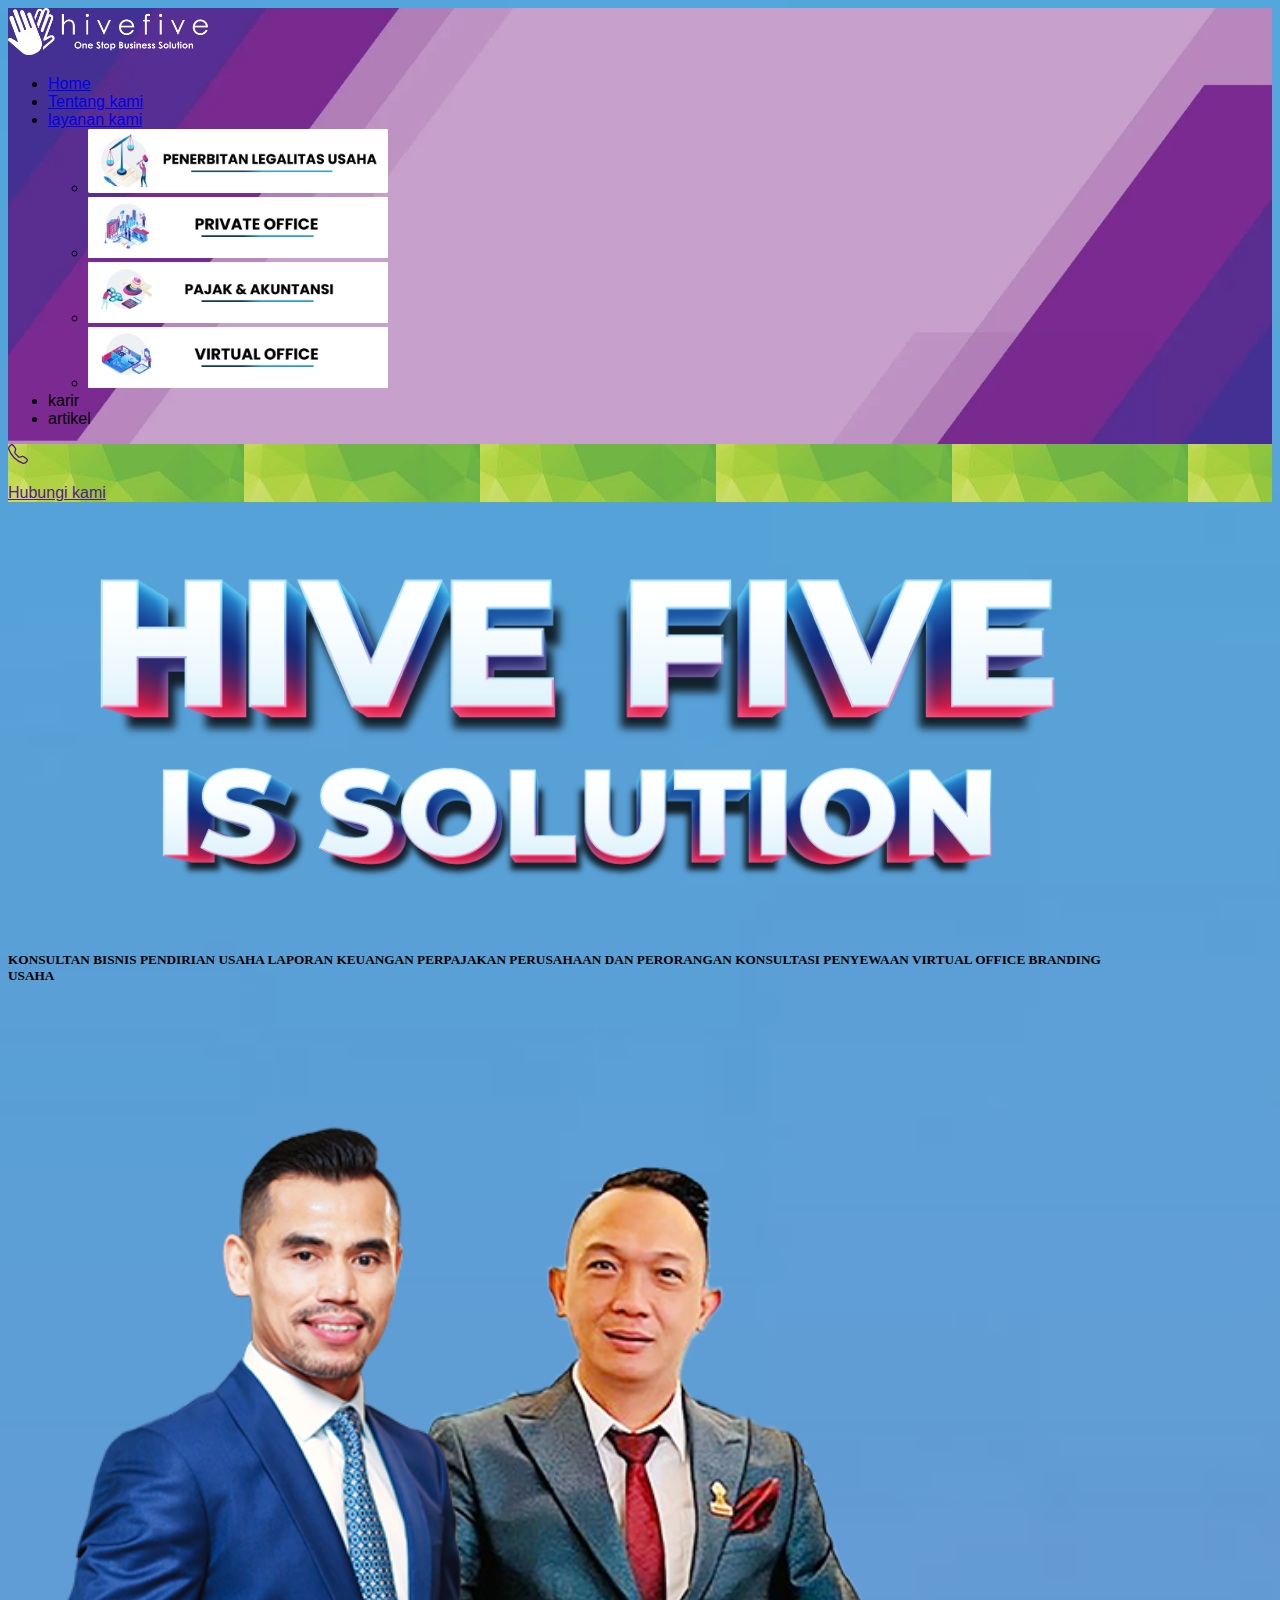
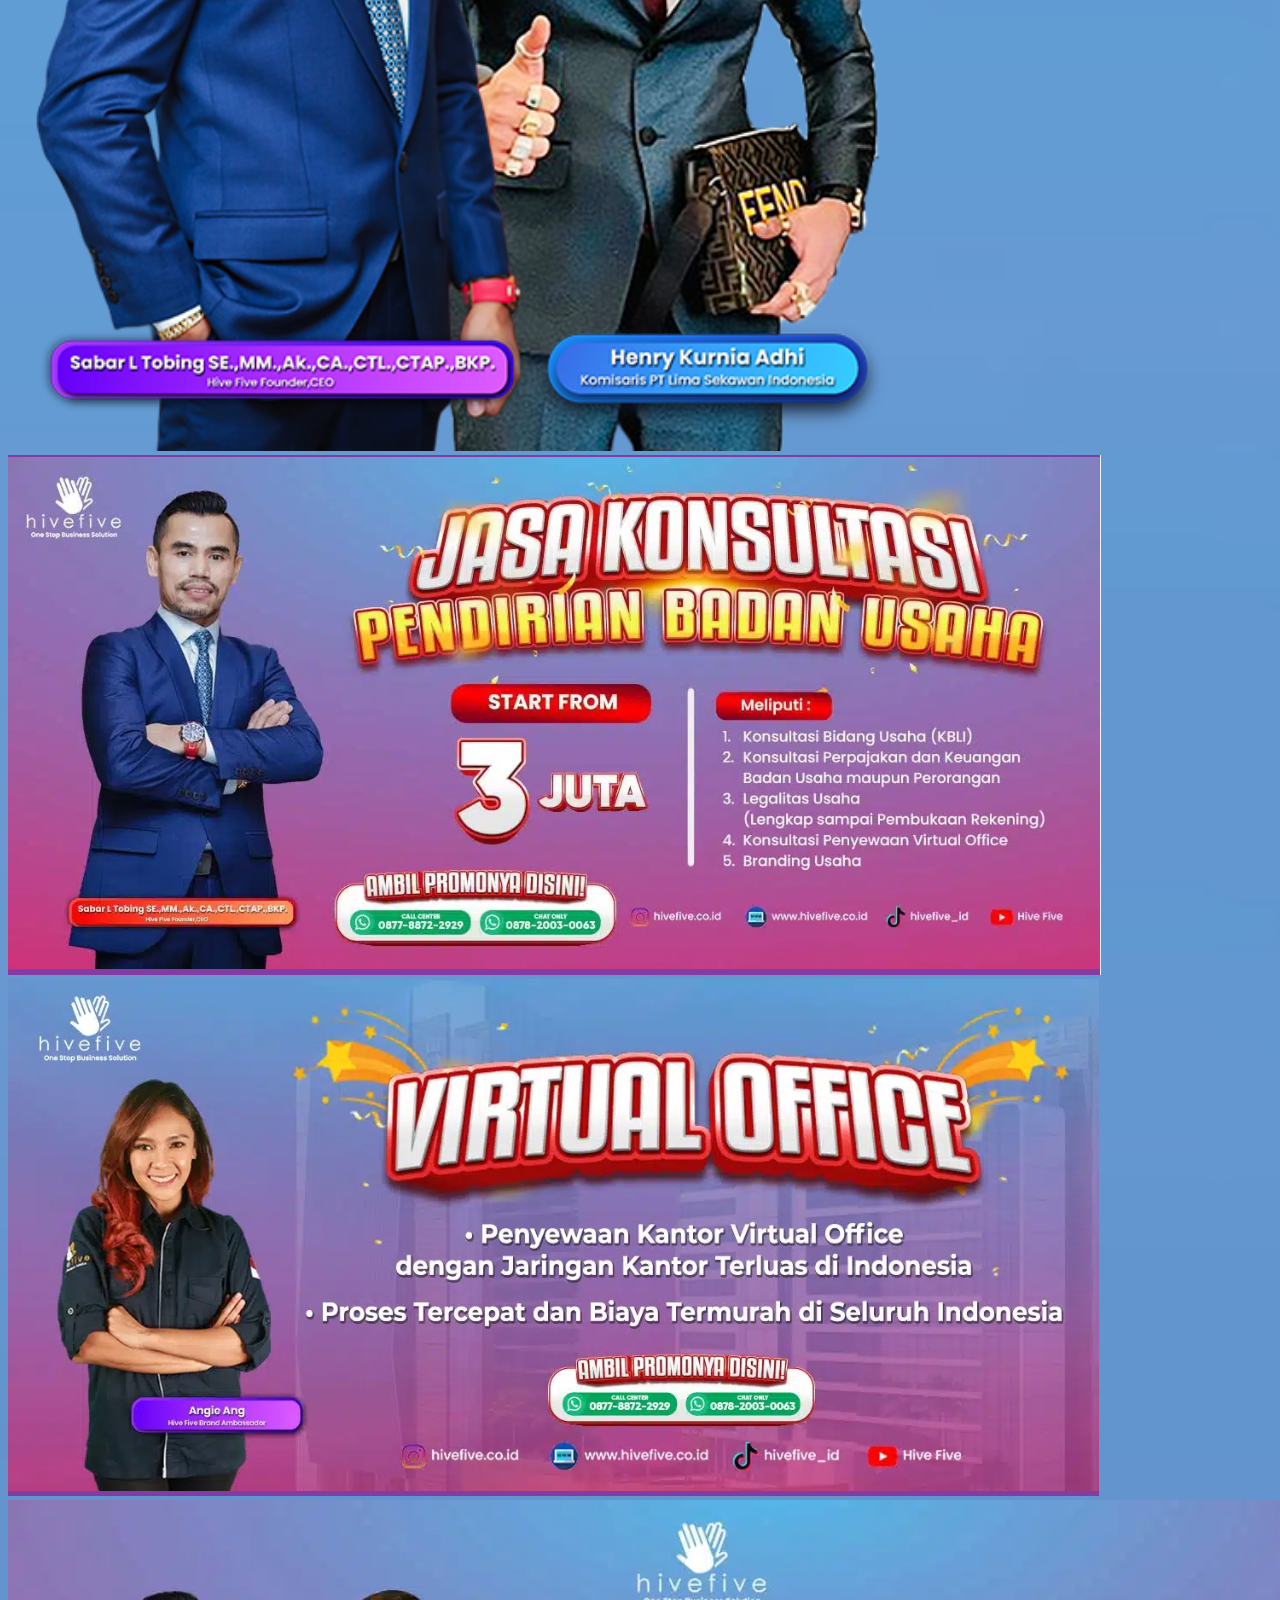
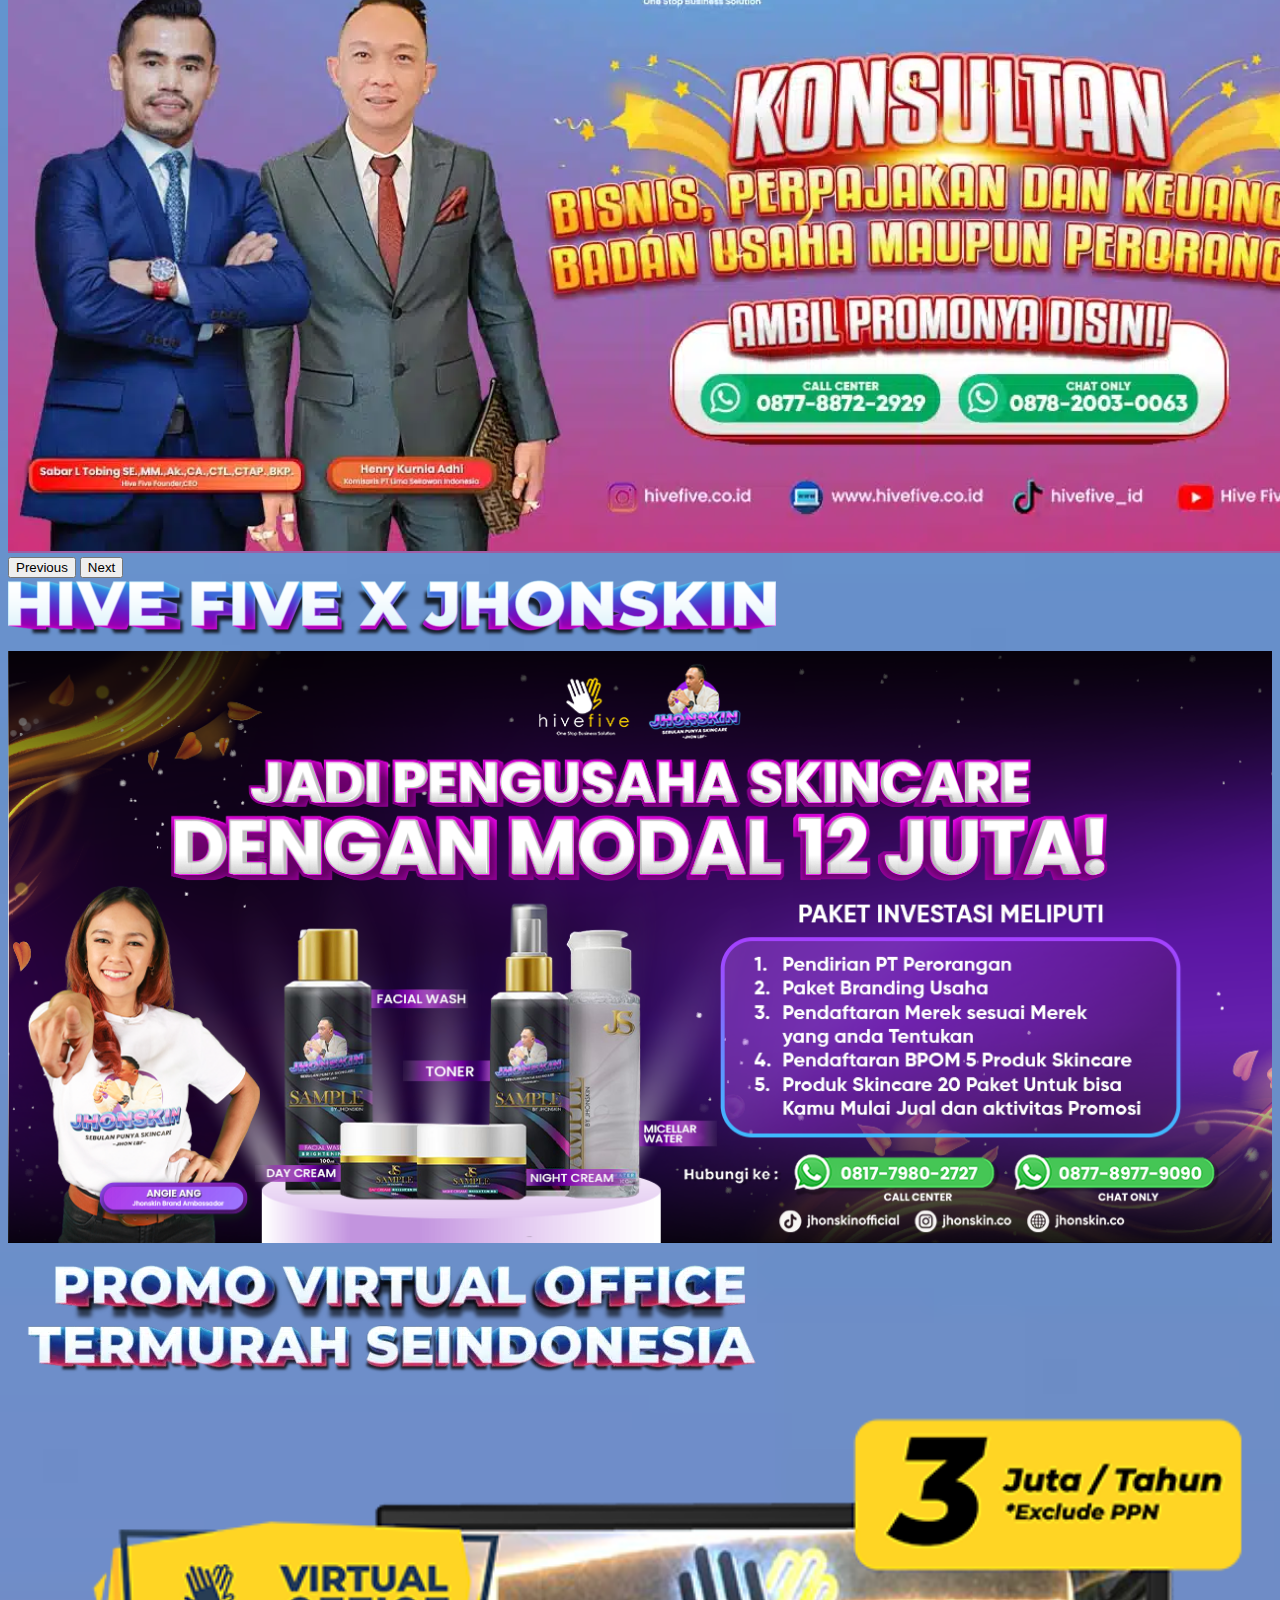
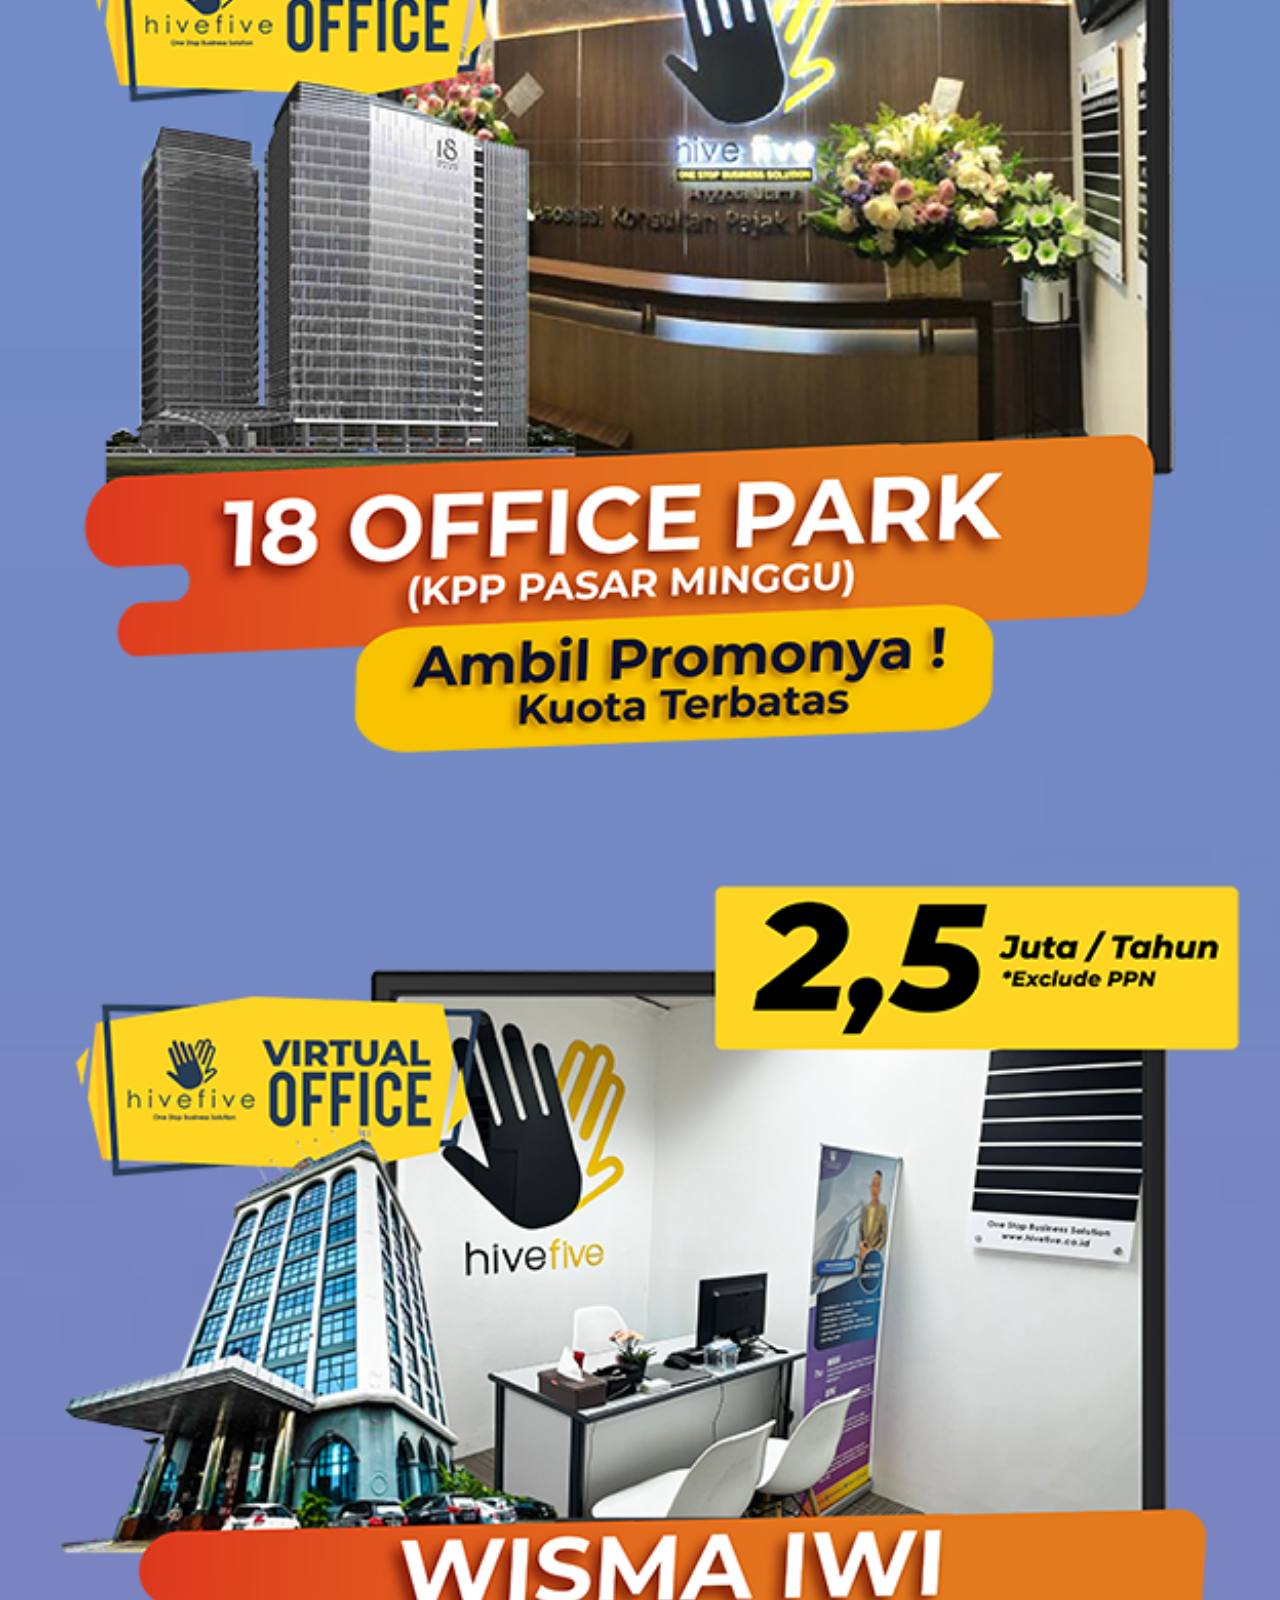
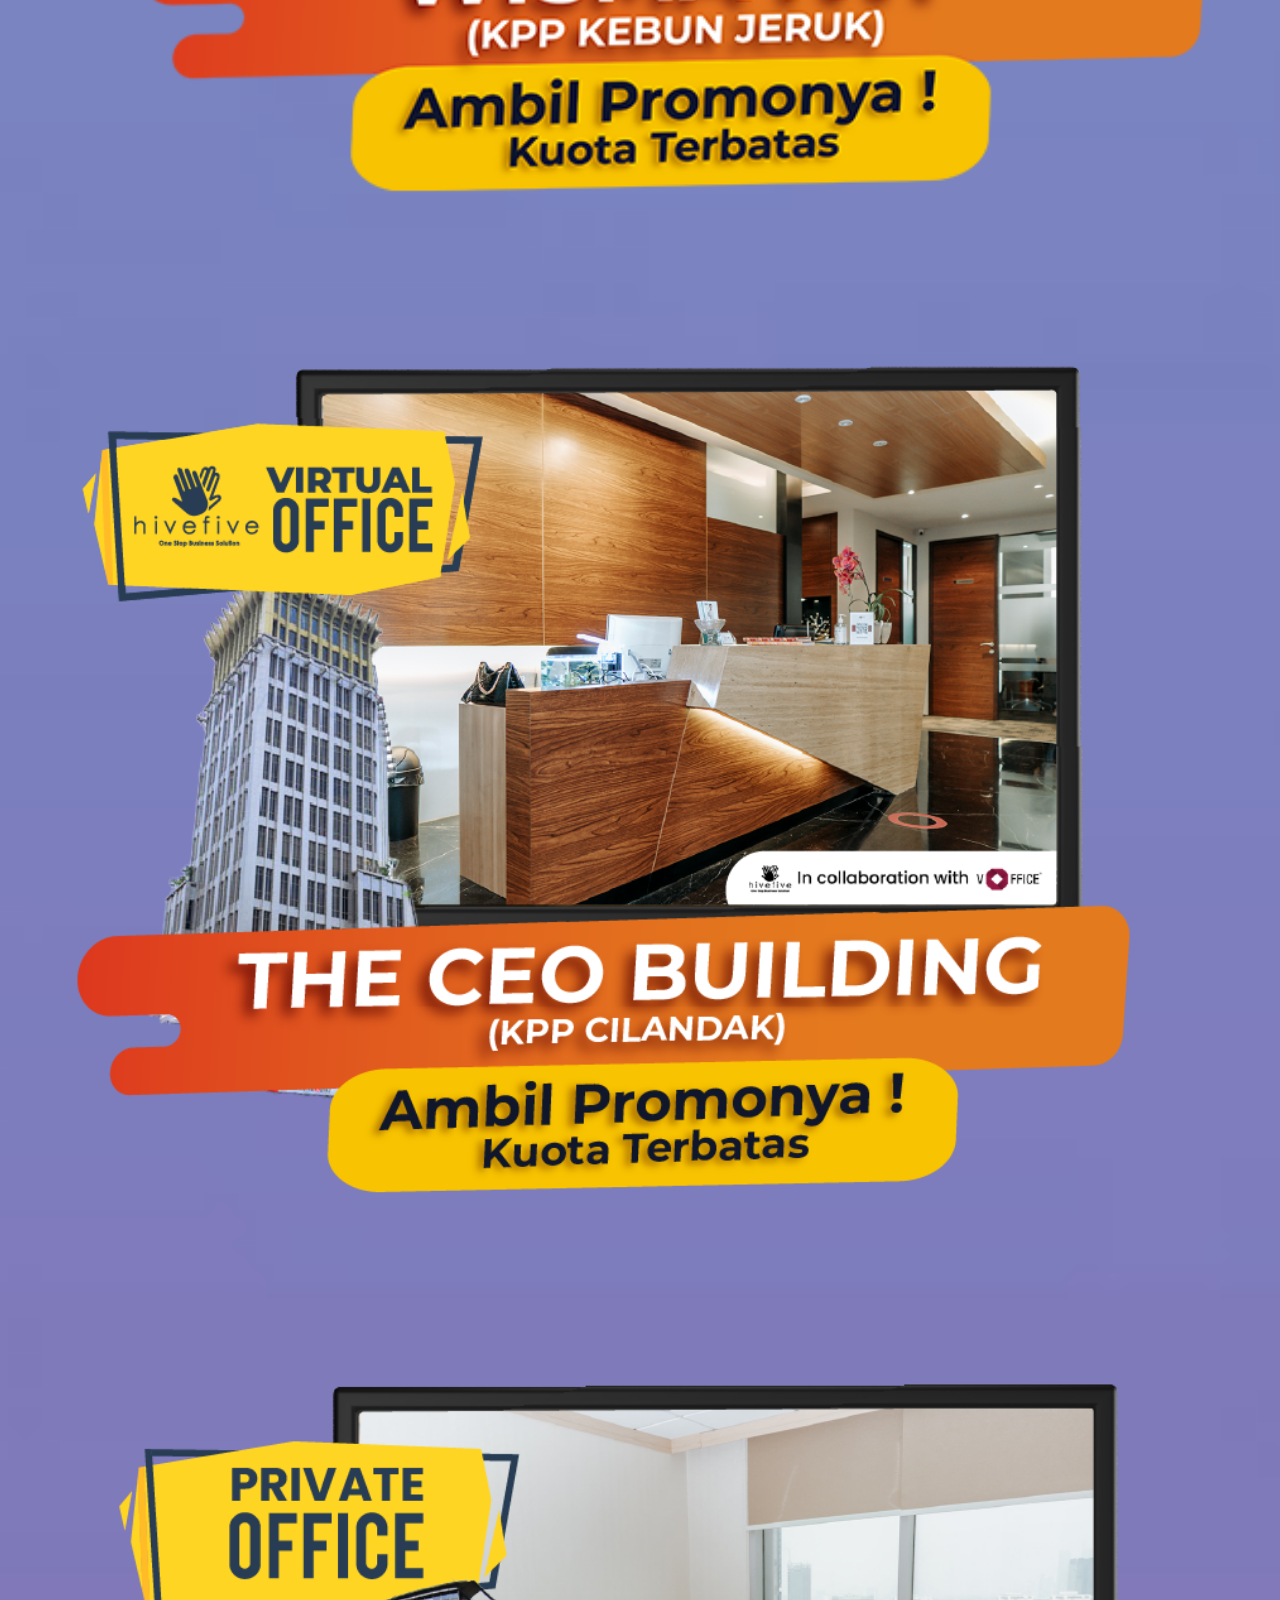
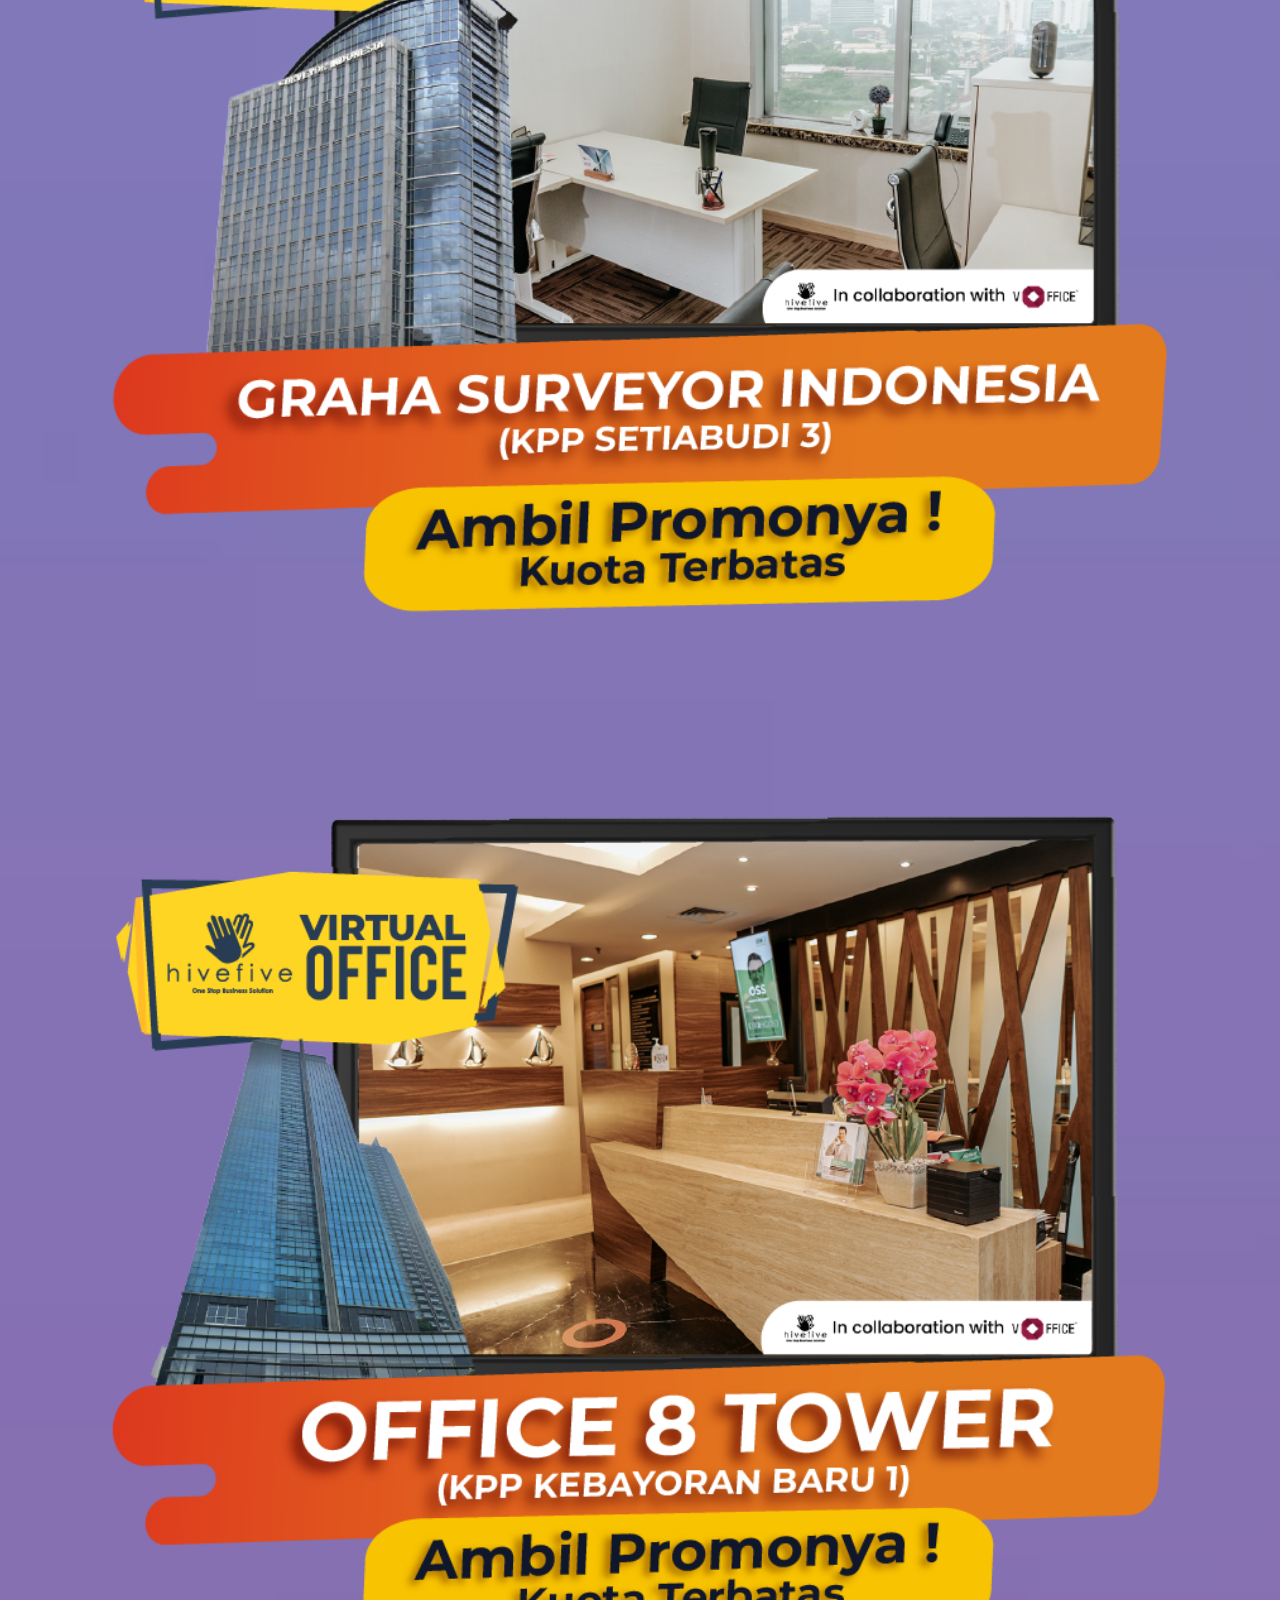
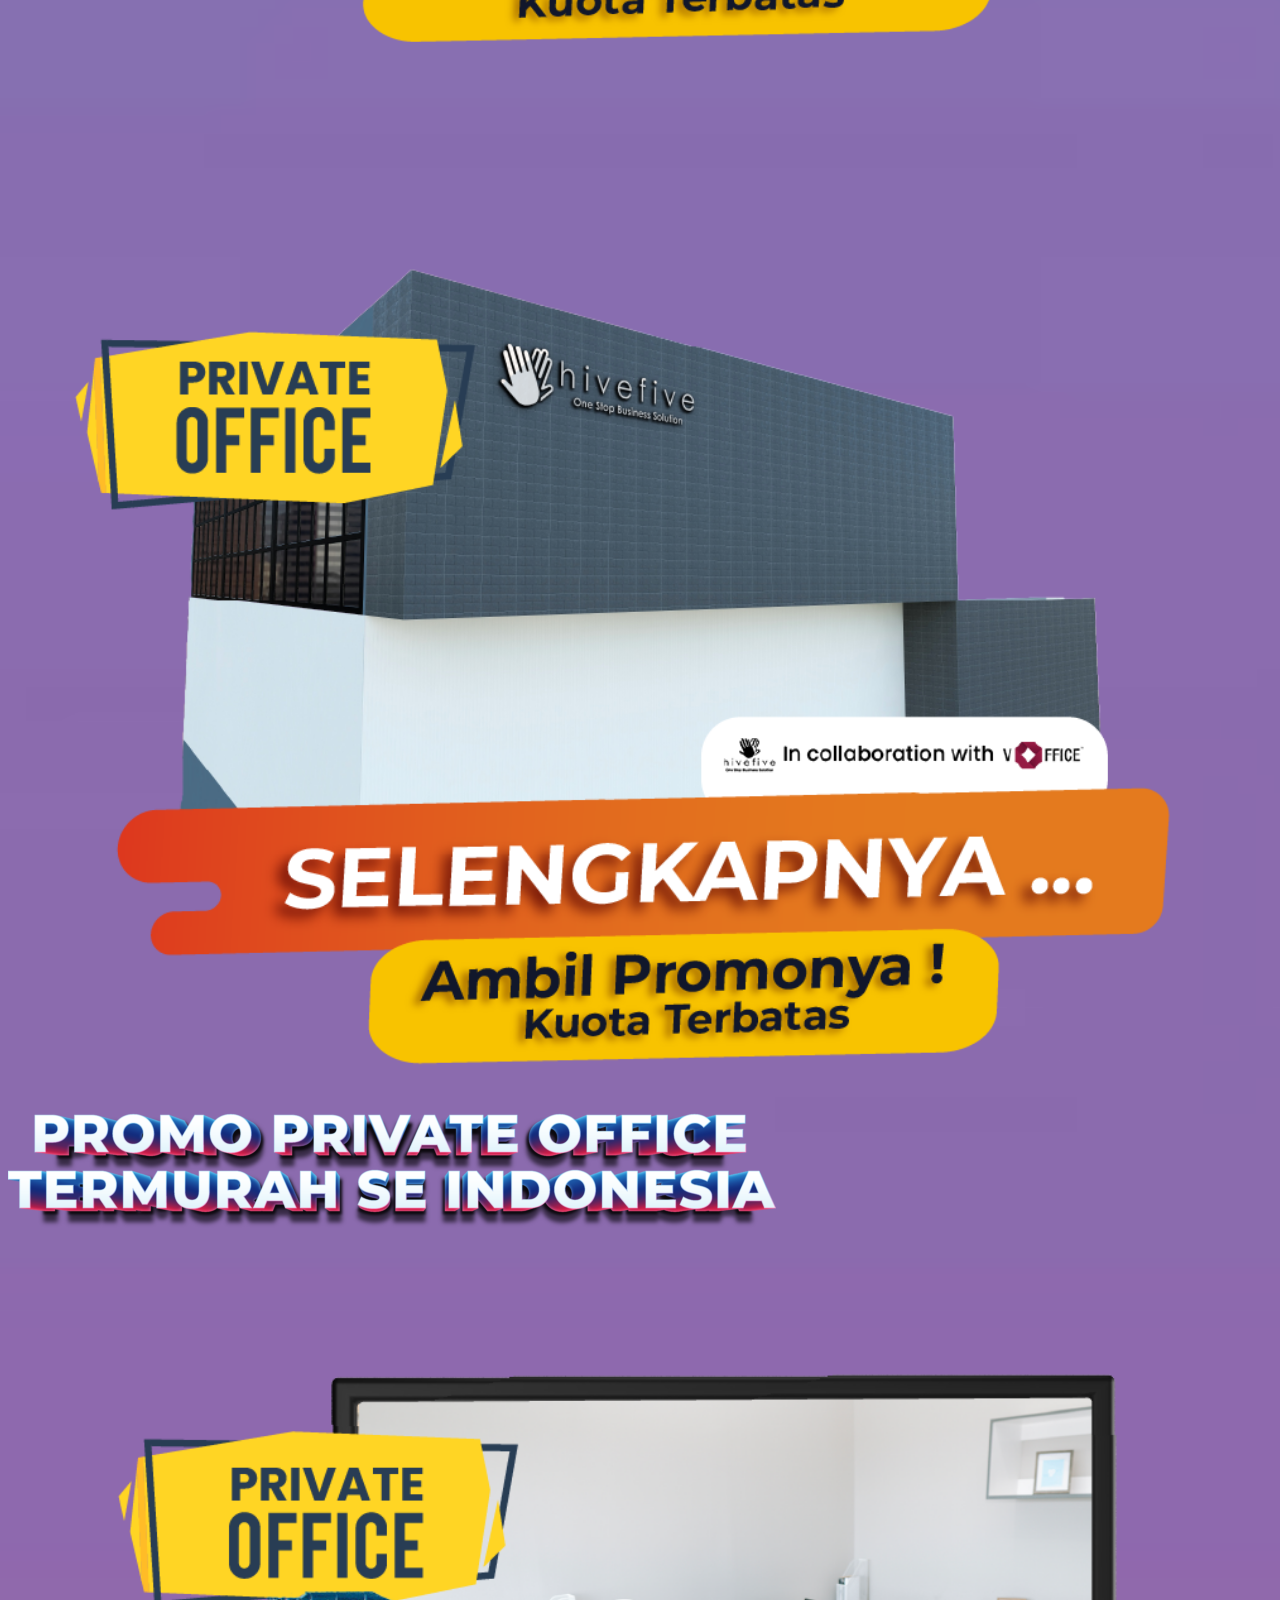
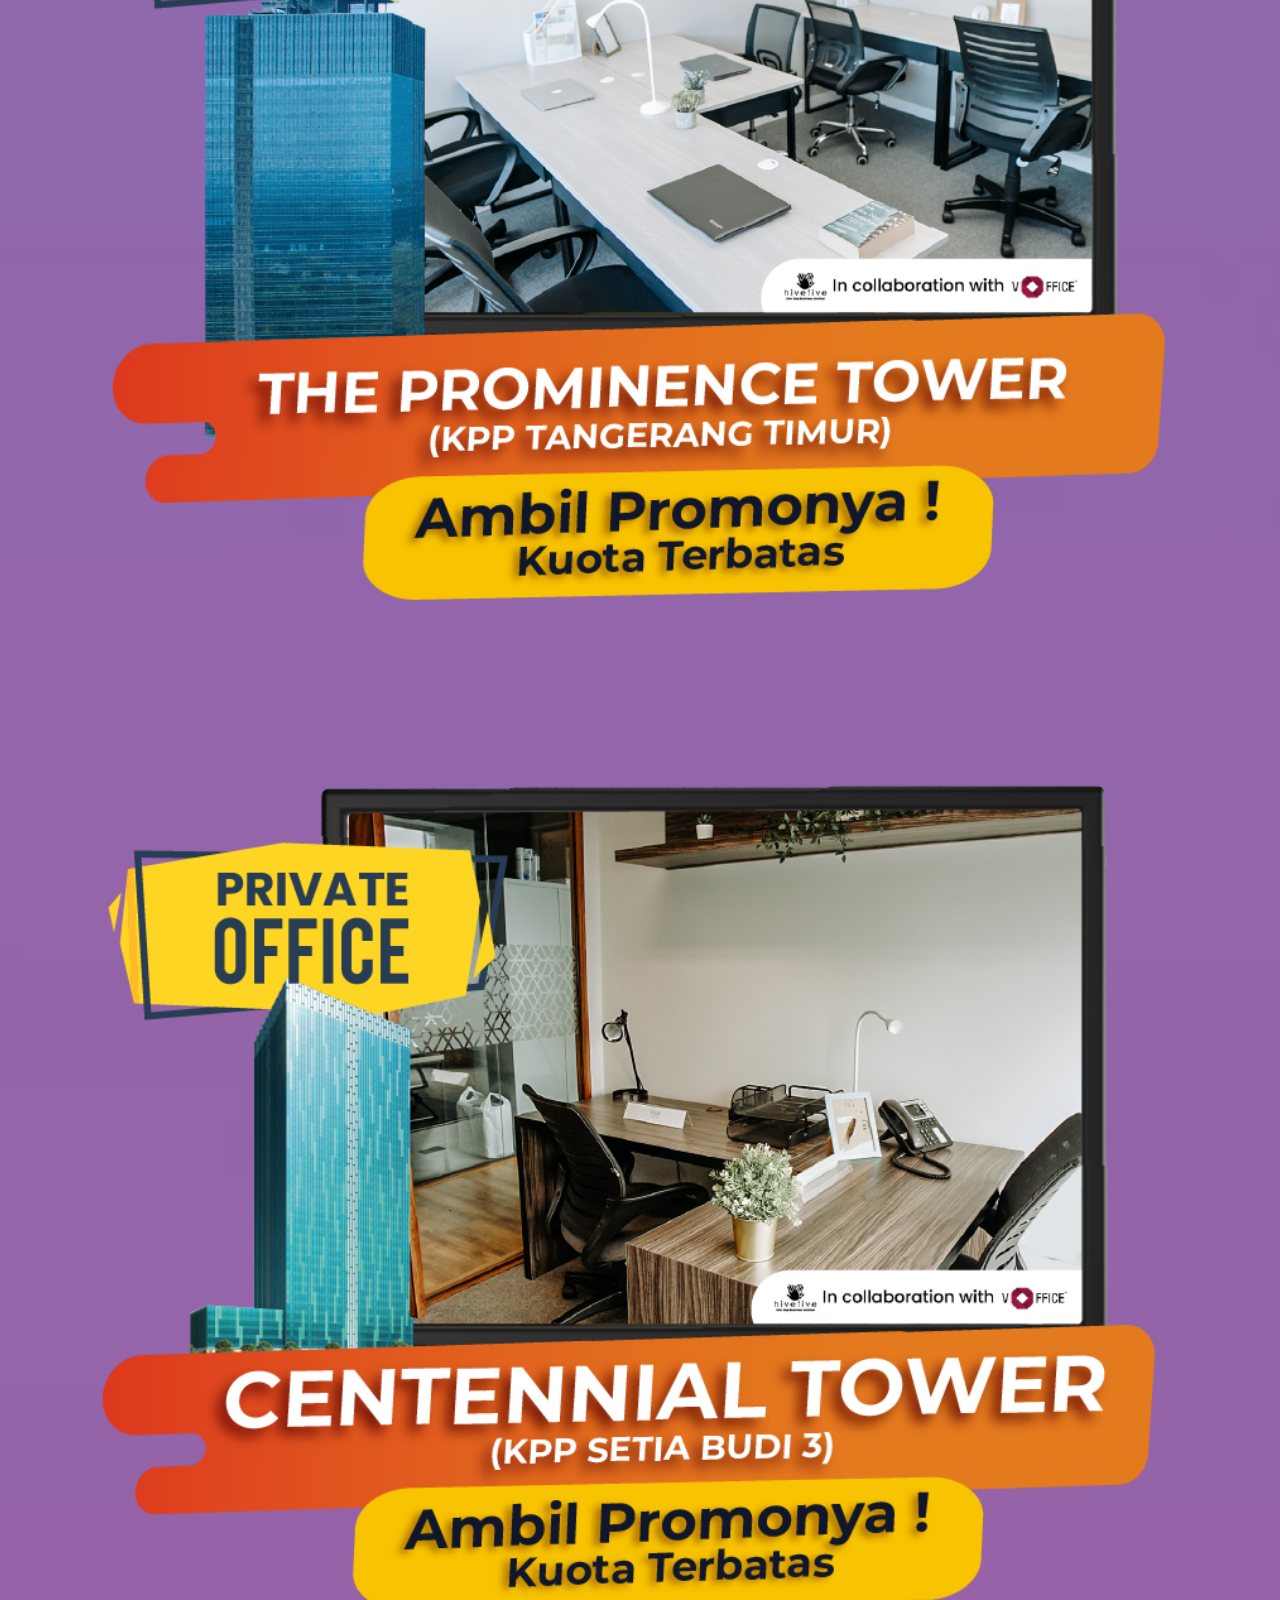
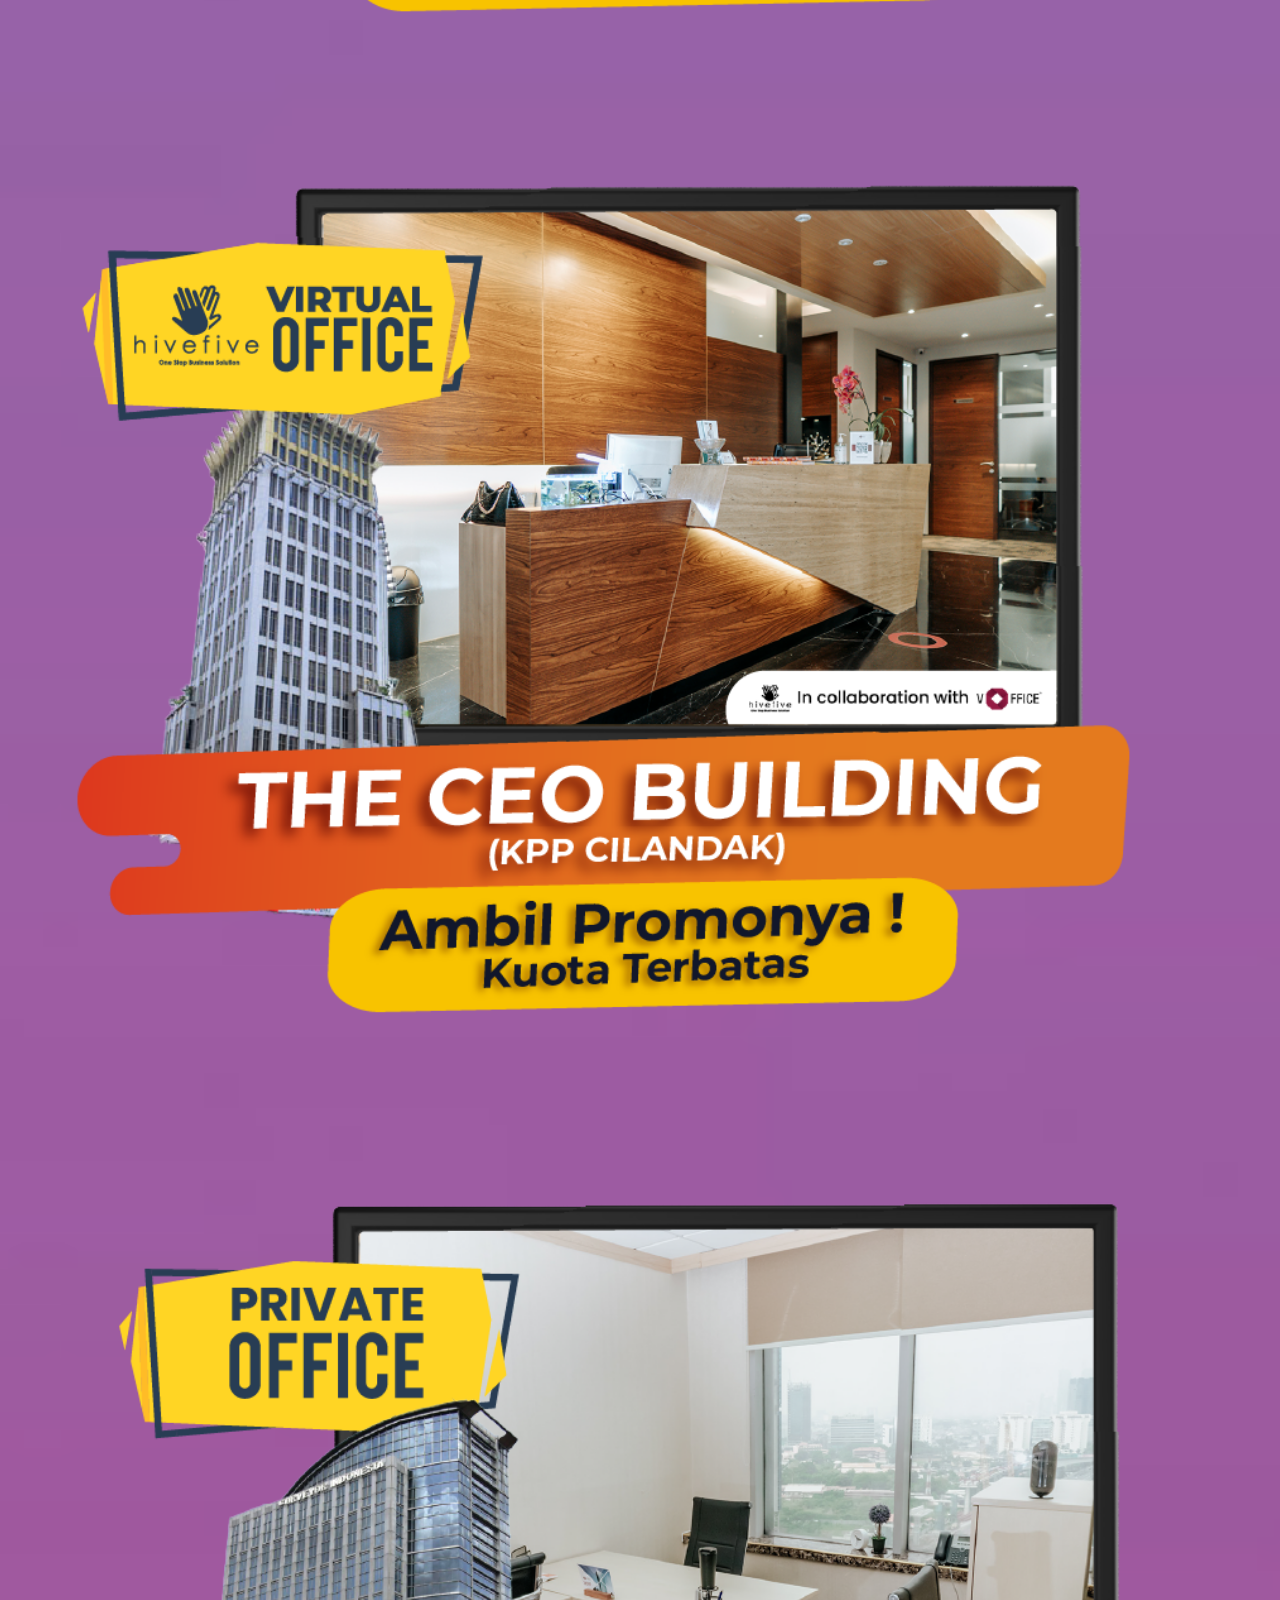
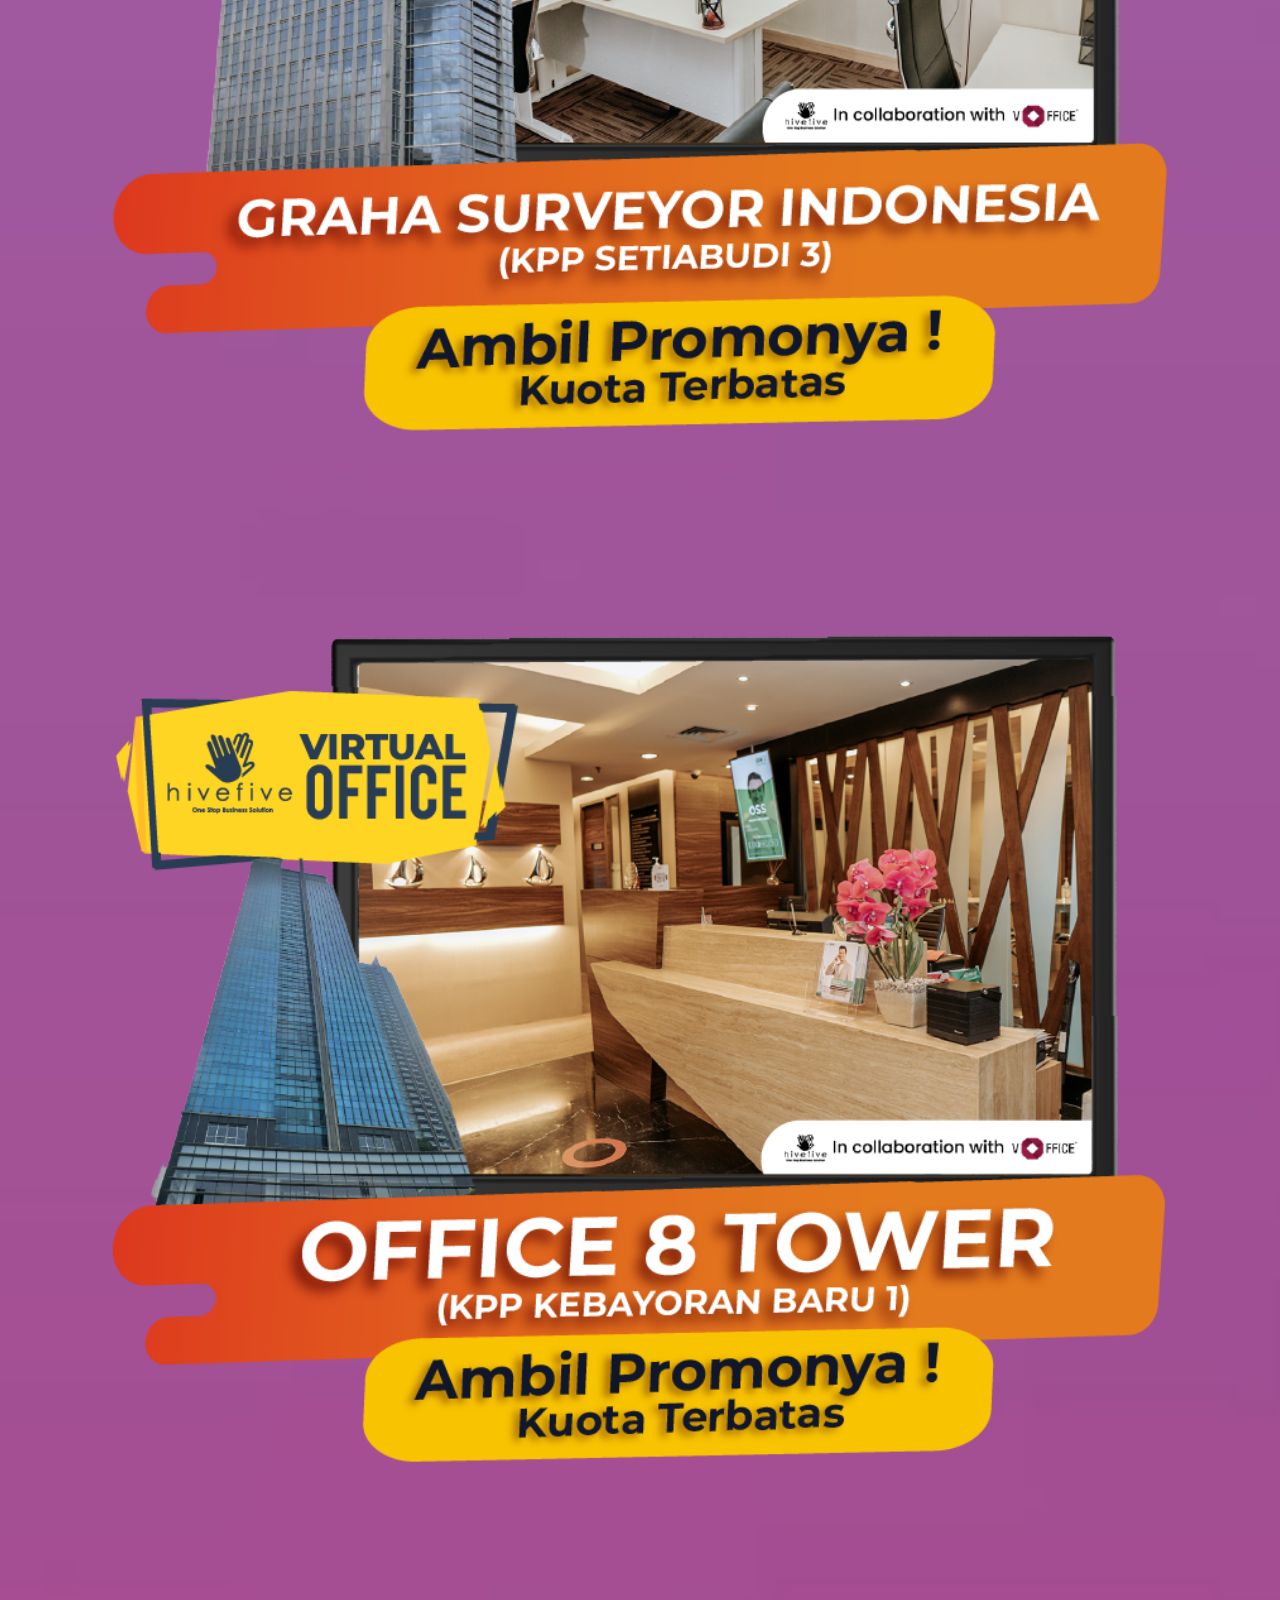
<file: index.html>
<!DOCTYPE html>
<html lang="en">
  <head>
    <meta charset="UTF-8" />
    <meta http-equiv="X-UA-Compatible" content="IE=edge" />
    <meta name="viewport" content="width=device-width, initial-scale=1.0" />
    <link href="https://cdn.jsdelivr.net/npm/bootstrap@5.2.3/dist/css/bootstrap.min.css" rel="stylesheet" integrity="sha384-rbsA2VBKQhggwzxH7pPCaAqO46MgnOM80zW1RWuH61DGLwZJEdK2Kadq2F9CUG65" crossorigin="anonymous" />
    <link rel="stylesheet" href="css/style.css">
    <link rel="stylesheet" href="https://cdn.jsdelivr.net/npm/bootstrap-icons@1.10.2/font/bootstrap-icons.css">
    <title>hivefive</title>
  </head>
  <body>
    <!-- header -->
    <header>
      <nav class="navbar navbar-expand-lg bg-dark fixed-top">
        <div class="container">
          <a class="navbar-brand" href="#"><img src="image/LOGO-PUTIH-HIVE-FIVE-HORIZONTAL@4x-1536x362.png.webp" alt="" width="200px" /></a>
          <div class="collapse navbar-collapse" id="navbarNav">
            <ul class="navbar-nav mx-auto fw-bold" style="stroke: 10px;">
              <li class="nav-item">
                <a class="nav-link active text-white" aria-current="page" href="#">Home</a>
              </li>
              <li class="nav-item">
                <a class="nav-link text-white" href="tentangKami.html">Tentang kami</a>
              </li>
              <li class="nav-item dropdown">
                <a class="nav-link dropdown-toggle text-white" href="#" role="button" data-bs-toggle="dropdown" aria-expanded="false"> layanan kami </a>
                <ul class="dropdown-menu bg-transparent border-0" style="width: 300px">
                  <li>
                    <a href="">
                      <img src="image/penerbitan-1-1536x329.png.webp" alt="" style="width: 100%" />
                    </a>
                  </li>
                  <li>
                    <a href="">
                      <img src="image/private-1-1536x312.png.webp" alt="" style="width: 100%" />
                    </a>
                  </li>
                  <li>
                    <a href="">
                      <img src="image/tax-1-1536x312.png.webp" alt="" style="width: 100%" />
                    </a>
                  </li>
                  <li>
                    <a href="">
                      <img src="image/virtual-1-1536x312.png.webp" alt="" style="width: 100%" />
                    </a>
                  </li>
                </ul>
              </li>
              <li class="nav-item">
                <a class="nav-link text-white">karir</a>
              </li>
              <li class="nav-item">
                <a class="nav-link text-white">artikel</a>
              </li>
            </ul>
        </div>
        <div class="rounded pill d-flex text-dark p-1" style="background-image:url(image/865905b10da4cc39153071d8b2123c1a--green-wallpaper-warna.jpg) ;">
          <a class="d-flex text-white" href="">
            <svg class="p-1" xmlns="http://www.w3.org/2000/svg" width="20" height="20" fill="currentColor" class="bi bi-telephone" viewBox="0 0 16 16">
              <path d="M3.654 1.328a.678.678 0 0 0-1.015-.063L1.605 2.3c-.483.484-.661 1.169-.45 1.77a17.568 17.568 0 0 0 4.168 6.608 17.569 17.569 0 0 0 6.608 4.168c.601.211 1.286.033 1.77-.45l1.034-1.034a.678.678 0 0 0-.063-1.015l-2.307-1.794a.678.678 0 0 0-.58-.122l-2.19.547a1.745 1.745 0 0 1-1.657-.459L5.482 8.062a1.745 1.745 0 0 1-.46-1.657l.548-2.19a.678.678 0 0 0-.122-.58L3.654 1.328zM1.884.511a1.745 1.745 0 0 1 2.612.163L6.29 2.98c.329.423.445.974.315 1.494l-.547 2.19a.678.678 0 0 0 .178.643l2.457 2.457a.678.678 0 0 0 .644.178l2.189-.547a1.745 1.745 0 0 1 1.494.315l2.306 1.794c.829.645.905 1.87.163 2.611l-1.034 1.034c-.74.74-1.846 1.065-2.877.702a18.634 18.634 0 0 1-7.01-4.42 18.634 18.634 0 0 1-4.42-7.009c-.362-1.03-.037-2.137.703-2.877L1.885.511z"/></svg>
             <p class="m-0 px-1">Hubungi kami</p>
          </a>  
        </div>
      </nav>
    </header>

    <section class="brand">
        <div class="conteiner pt-5">
            <div class="row m-auto pt-5 " style="width: 90%;">
                <div class="col-6 m-auto">
                    <img src="image/Hive-Five-Solution.png" alt="" width="100%">
                    <h5 class="fw-bold text-center text-white">KONSULTAN BISNIS PENDIRIAN USAHA
                        LAPORAN KEUANGAN PERPAJAKAN PERUSAHAAN DAN PERORANGAN
                        KONSULTASI PENYEWAAN VIRTUAL OFFICE
                        BRANDING USAHA</h5>
                </div>
                <div class="col-6 p-0">
                    <img src="image/bababash.png" alt="" width="80%">
                </div>
            </div>
        </div>
    </section>

    <section>
      <div class="container">
        <div class="row">
          <div class="col">
            <div id="carouselExampleControls" class="carousel slide" data-bs-ride="carousel">
              <div class="carousel-inner">
                <div class="carousel-item active" data-bs-interval="2000">
                  <img src="image/Screenshot_1.png" class="d-block w-100" alt="...">
                </div>
                <div class="carousel-item" data-bs-interval="2000">
                  <img src="image/Screenshot_2.png" class="d-block w-100" alt="...">
                </div>
                <div class="carousel-item" data-bs-interval="2000">
                  <img src="image/Screenshot_3.png" class="d-block w-100" alt="...">
                </div>
              </div>
              <button class="carousel-control-prev" type="button" data-bs-target="#carouselExampleControls" data-bs-slide="prev">
                <span class="carousel-control-prev-icon" aria-hidden="true"></span>
                <span class="visually-hidden">Previous</span>
              </button>
              <button class="carousel-control-next" type="button" data-bs-target="#carouselExampleControls" data-bs-slide="next">
                <span class="carousel-control-next-icon" aria-hidden="true"></span>
                <span class="visually-hidden">Next</span>
              </button>
            </div>
          </div>
        </div>
      </div>
    </section>

    <section>
        <div class="container mt-5">
            <div class="row text-center">
                <div class="col">
                    <img src="image/Asset-2-768x69.png" alt="">
                </div>
                <div class="col-12 mt-3">
                    <img src="image/WEB-X-HIVEFIVE.png" alt="" width="100%">
                </div>
            </div>
        </div>
    </section>

    <section>
        <div class="container ">
            <div class="row text-center my-5">
                <div class="col">
                    <img src="image/judul-768x137.png.webp" alt="">
                </div>
            </div>
            <div id="gambar" class="row text-center">
                <div class="col-4"><a href=""><img src="image/1.png" alt="" width="100%"></a></div>
                <div class="col-4"><a href=""><img src="image/2.png" alt="" width="100%"></a></div>
                <div class="col-4"><a href=""><img src="image/3.png" alt="" width="100%"></a></div>
                <div class="col-4"><a href=""><img src="image/4.png" alt="" width="100%"></a></div>
                <div class="col-4"><a href=""><img src="image/5.png" alt="" width="100%"></a></div>
                <div class="col-4"><a href=""><img src="image/Artboard-1-copy-5.png" alt="" width="100%"></a></div>
            </div>
            <div class="row text-center mt-5">
              <div class="col">
                <img src="image/Asset-1@4x-768x123.png" alt="">
              </div>
            </div>
            <div id="gambar" class="row text-center">
              <div class="col-4"><a href=""><img src="image/12.png" alt="" width="100%"></a></div>
              <div class="col-4"><a href=""><img src="image/13.png" alt="" width="100%"></a></div>
              <div class="col-4"><a href=""><img src="image/14.png" alt="" width="100%"></a></div>
              <div class="col-4"><a href=""><img src="image/15.png" alt="" width="100%"></a></div>
              <div class="col-4"><a href=""><img src="image/16.png" alt="" width="100%"></a></div>
              <div class="col-4"><a href=""><img src="image/17.png" alt="" width="100%"></a> </div>
          </div>
        </div>
    </section>

    <section>
      <div class="container">
        <div class="row justify-content-center my-5">
          <div class="col-3 card roun p-0 mx-2" style="width: 13rem;">
            <img src="image/WhatsApp-Image-2022-11-29-at-11.54.25.jpg.webp" class="card-img-top rounded-3" alt="..." width="245px">
            <div class="card-body text-center bg-dark text-light p-0 ">
              <p class="card-ts-6">
                <h6 class="mb-4">Konsultasi Pendirian Badan Usaha</h5>
                <p>solusi terbaik untuk anda yang akan mengurus penerbitan Legalitas Badan Usaha.</p>
              </p>
            </div>
            <div class="card foter fw-bold text-center">
              <p> START FROM <br> IDR 3.000.000*</p>
            </div>
          </div>
          <div class="col-3 card rounded-3 p-0 mx-2" style="width: 13rem;">
            <img src="image/TAX-ACCOUNTING.jpg.png" class="card-img-top rounded-3" alt="..." width="245px">
            <div class="card-body text-center bg-dark text-light p-0 ">
              <p class="card-text">
                <h6 class="mb-4">Tax & Accounting</h5>
                <p>Hive Five adalah mitra terbaik anda dalam Penyusunan Laporan Perpajakan dan Keuangan Perusahaan.</p>
              </p>
            </div>
            <div class="card foter fw-bold text-center">
              <p> START FROM <br> IDR 500.000*</p>
            </div>
          </div>
          <div class="col-3 card rounded-3 p-0 mx-2" style="width: 13rem;">
            <img src="image/WhatsApp-Image-2022-11-29-at-12.19.02.jpg.webp" class="card-img-top rounded-3" alt="..." width="245px">
            <div class="card-body text-center bg-dark text-light p-0 ">
              <p class="card-text">
                <h6 class="mb-4">Private Office</h5>
                <p>Private Office adalah ruangan kerja yang memiliki desain tertutup yang mengutamakan privasi untuk seseorang atau sebuah tim.</p>
              </p>
            </div>
            <div class="card foter fw-bold text-center">
              <p> START FROM <br> IDR 1.500.000/orang*</p>
            </div>
          </div>
          <div class="col-3 card rounded-3 p-0 mx-2" style="width: 13rem;">
            <img src="image/VIRTUAL-OFFICE.png" class="card-img-top rounded-3" alt="..." width="245px">
            <div class="card-body text-center bg-dark text-light p-0 ">
              <p class="card-text">
                <h6 class="mb-4">Virtual Office</h5>
                <p>Virtual Office adalah kantor non fisik yang dapat anda sewa sebagai alamat domisili hukum Badan Usaha yang akan anda dirikan.</p>
              </p>
            </div>
            <div class="card foter fw-bold text-center">
              <p> START FROM <br> IDR 2.000.000/Tahun*</p>
            </div>
          </div>
          <div class="col-3 card rounded-3 p-0 mx-2" style="width: 13rem;">
            <img src="image/BRANDING-USAHA.png" class="card-img-top rounded-3" alt="..." width="245px">
            <div class="card-body text-center bg-dark text-light p-0 ">
              <p class="card-text">
                <h6 class="mb-4">Branding Usaha</h5>
                <p>Hive Five melani Paket Branding Usaha dari Pembuatan Website, Company Profile, Logo, dan lain-lain</p>
              </p>
            </div>
            <div class="card foter fw-bold text-center">
              <p> START FROM <br> IDR 4.000.000*</p>
            </div>
          </div>
        </div>
      </div>
    </section>

    <footer>
      <div class="container">
        <div class="row pt-5">
          <div class="col">
            <img src="image/LOGO-PUTIH-HIVE-FIVE-HORIZONTAL@4x-1536x362.png.webp" alt="" width="350px">
          </div>
          <div class="row mt-4">
            <div class="col-4 text-white ">
              <p>
                Hive Five Merupakan Konsultasi Bisnis, Perpajakan dan Keuangan Badan Usaha Maupun Perorangan.Semua solusi Konsultasi Pendirian Usaha, Laporan Perpajakan dan Keuangan, Penyewaan Alamat Kantor, Branding Usaha Tercepat dan Termurah SE-INDONESIA.
              </p>
            </div> 
            <div class="col-4 fw-semibold text-center">
              <ul class="p-0">
                <li><a href="" class="text">Home</a></li>
                <li><a href="" class="text">Tentang Kami</a></li>
                <li><a href="" class="text">Hubungan kami</a></li>
                <li><a href="" class="text">Karir</a></li>
              </ul>
            </div>
            <div class="col-4 text-white">
              <div class="row">
                <div class="col-1">
                  <i class="bi bi-geo-alt-fill"></i>
                </div>
                <div class="col-11"><p>18 Office Park Building 21th Floor Unit C. Jl. TB Simatupang Kav. 18, Jakarta Selatan ,12520</p></div>
              </div>
              <div class="row">
                <div class="col-1">
                  <i class="bi bi-envelope-fill"></i>
                </div>
                <div class="col-11"><p>marketing@hivefive.co.id</p></div>
              </div>
              <div class="row">
                <div class="col-1">
                  <i class="bi bi-telephone-fill"></i>
                </div>
                <div class="col-11"><p>(+62) 877 8977 9090
                </p></div>
              </div>
              <div class="row m-3 ">
                <div class="col-2 rounded-circle ">
                  <svg xmlns="http://www.w3.org/2000/svg" width="34" height="34" fill="currentColor" class="bi bi-facebook" viewBox="0 0 16 16">
                    <path d="M16 8.049c0-4.446-3.582-8.05-8-8.05C3.58 0-.002 3.603-.002 8.05c0 4.017 2.926 7.347 6.75 7.951v-5.625h-2.03V8.05H6.75V6.275c0-2.017 1.195-3.131 3.022-3.131.876 0 1.791.157 1.791.157v1.98h-1.009c-.993 0-1.303.621-1.303 1.258v1.51h2.218l-.354 2.326H9.25V16c3.824-.604 6.75-3.934 6.75-7.951z"/>
                  </svg>
                </div>
                <div class="col-2">
                  <svg xmlns="http://www.w3.org/2000/svg" width="30" height="30" fill="currentColor" class="bi bi-tiktok" viewBox="0 0 16 16">
                    <path d="M9 0h1.98c.144.715.54 1.617 1.235 2.512C12.895 3.389 13.797 4 15 4v2c-1.753 0-3.07-.814-4-1.829V11a5 5 0 1 1-5-5v2a3 3 0 1 0 3 3V0Z"/>
                  </svg>
                </div>
                <div class="col-2">
                  <svg xmlns="http://www.w3.org/2000/svg" width="30" height="30" fill="currentColor" class="bi bi-tiktok" viewBox="0 0 16 16">
                    <path d="M8 0C5.829 0 5.556.01 4.703.048 3.85.088 3.269.222 2.76.42a3.917 3.917 0 0 0-1.417.923A3.927 3.927 0 0 0 .42 2.76C.222 3.268.087 3.85.048 4.7.01 5.555 0 5.827 0 8.001c0 2.172.01 2.444.048 3.297.04.852.174 1.433.372 1.942.205.526.478.972.923 1.417.444.445.89.719 1.416.923.51.198 1.09.333 1.942.372C5.555 15.99 5.827 16 8 16s2.444-.01 3.298-.048c.851-.04 1.434-.174 1.943-.372a3.916 3.916 0 0 0 1.416-.923c.445-.445.718-.891.923-1.417.197-.509.332-1.09.372-1.942C15.99 10.445 16 10.173 16 8s-.01-2.445-.048-3.299c-.04-.851-.175-1.433-.372-1.941a3.926 3.926 0 0 0-.923-1.417A3.911 3.911 0 0 0 13.24.42c-.51-.198-1.092-.333-1.943-.372C10.443.01 10.172 0 7.998 0h.003zm-.717 1.442h.718c2.136 0 2.389.007 3.232.046.78.035 1.204.166 1.486.275.373.145.64.319.92.599.28.28.453.546.598.92.11.281.24.705.275 1.485.039.843.047 1.096.047 3.231s-.008 2.389-.047 3.232c-.035.78-.166 1.203-.275 1.485a2.47 2.47 0 0 1-.599.919c-.28.28-.546.453-.92.598-.28.11-.704.24-1.485.276-.843.038-1.096.047-3.232.047s-2.39-.009-3.233-.047c-.78-.036-1.203-.166-1.485-.276a2.478 2.478 0 0 1-.92-.598 2.48 2.48 0 0 1-.6-.92c-.109-.281-.24-.705-.275-1.485-.038-.843-.046-1.096-.046-3.233 0-2.136.008-2.388.046-3.231.036-.78.166-1.204.276-1.486.145-.373.319-.64.599-.92.28-.28.546-.453.92-.598.282-.11.705-.24 1.485-.276.738-.034 1.024-.044 2.515-.045v.002zm4.988 1.328a.96.96 0 1 0 0 1.92.96.96 0 0 0 0-1.92zm-4.27 1.122a4.109 4.109 0 1 0 0 8.217 4.109 4.109 0 0 0 0-8.217zm0 1.441a2.667 2.667 0 1 1 0 5.334 2.667 2.667 0 0 1 0-5.334z"/>                  </svg>
                </div>
                <div class="col-2">
                  <svg xmlns="http://www.w3.org/2000/svg" width="40" height="40" fill="currentColor" class="bi bi-tiktok" viewBox="0 0 16 16">
                    <path d="M8.051 1.999h.089c.822.003 4.987.033 6.11.335a2.01 2.01 0 0 1 1.415 1.42c.101.38.172.883.22 1.402l.01.104.022.26.008.104c.065.914.073 1.77.074 1.957v.075c-.001.194-.01 1.108-.082 2.06l-.008.105-.009.104c-.05.572-.124 1.14-.235 1.558a2.007 2.007 0 0 1-1.415 1.42c-1.16.312-5.569.334-6.18.335h-.142c-.309 0-1.587-.006-2.927-.052l-.17-.006-.087-.004-.171-.007-.171-.007c-1.11-.049-2.167-.128-2.654-.26a2.007 2.007 0 0 1-1.415-1.419c-.111-.417-.185-.986-.235-1.558L.09 9.82l-.008-.104A31.4 31.4 0 0 1 0 7.68v-.123c.002-.215.01-.958.064-1.778l.007-.103.003-.052.008-.104.022-.26.01-.104c.048-.519.119-1.023.22-1.402a2.007 2.007 0 0 1 1.415-1.42c.487-.13 1.544-.21 2.654-.26l.17-.007.172-.006.086-.003.171-.007A99.788 99.788 0 0 1 7.858 2h.193zM6.4 5.209v4.818l4.157-2.408L6.4 5.209z"/>
                  </svg>
                </div>
              </div>
            </div>
          </div>
        </div>
        <div class="row justify-content-between text-white ">
          <div class="col-6 fw-bold">
            <p>
              One Stop Business Solution
            </p>
          </div>
          <div class="col-6 text-end">
            <p>
              copyright © 2022 Hive Five – PT. Lima Sekawan Indonesia
            </p>
          </div>
        </div>
      </div>
    </footer>
    <!-- script bootsrap -->
    <script src="https://cdn.jsdelivr.net/npm/bootstrap@5.2.3/dist/js/bootstrap.bundle.min.js" integrity="sha384-kenU1KFdBIe4zVF0s0G1M5b4hcpxyD9F7jL+jjXkk+Q2h455rYXK/7HAuoJl+0I4" crossorigin="anonymous"></script>
  </body>
</html>
</file>
<file: css/style.css>
body {
  background-image: url("../image/bg3.jpg");
  background-repeat: no-repeat;
  background-size: cover;
  background-position: center;
}

nav {
  background-image: url("../image/bannerungu48.webp");
  background-repeat: no-repeat;
  background-size: cover;
  background-position: center;
  font-family: Arial, Helvetica, sans-serif;;
}
     
nav ul li a {
  border-radius: 10px;
}

nav ul li a:hover {
  background-color: rgba(0, 0, 0, 0.349);
  border-radius: 10px;
}

nav ul li a img {
  transition: ease-in-out 0.1s;
}

nav ul li a img:hover {
  scale: 1.1;
}

#gambar img {
  transition: ease-in-out 0.2s;
}

#gambar img:hover {
  scale: 1.1;
}

.card h1,
.card p {
  font-size: small;
}

footer{
  background-color: rgba(0, 0, 0, 0.352);
}

footer ul li {
  list-style: none;
  line-height: 2.3rem;
}

footer ul li a {
  color: rgb(255, 255, 255);
  text-decoration: none;
}

footer p {
  font-size: small;
}

::-webkit-scrollbar {
  display: none;
}
</file>
